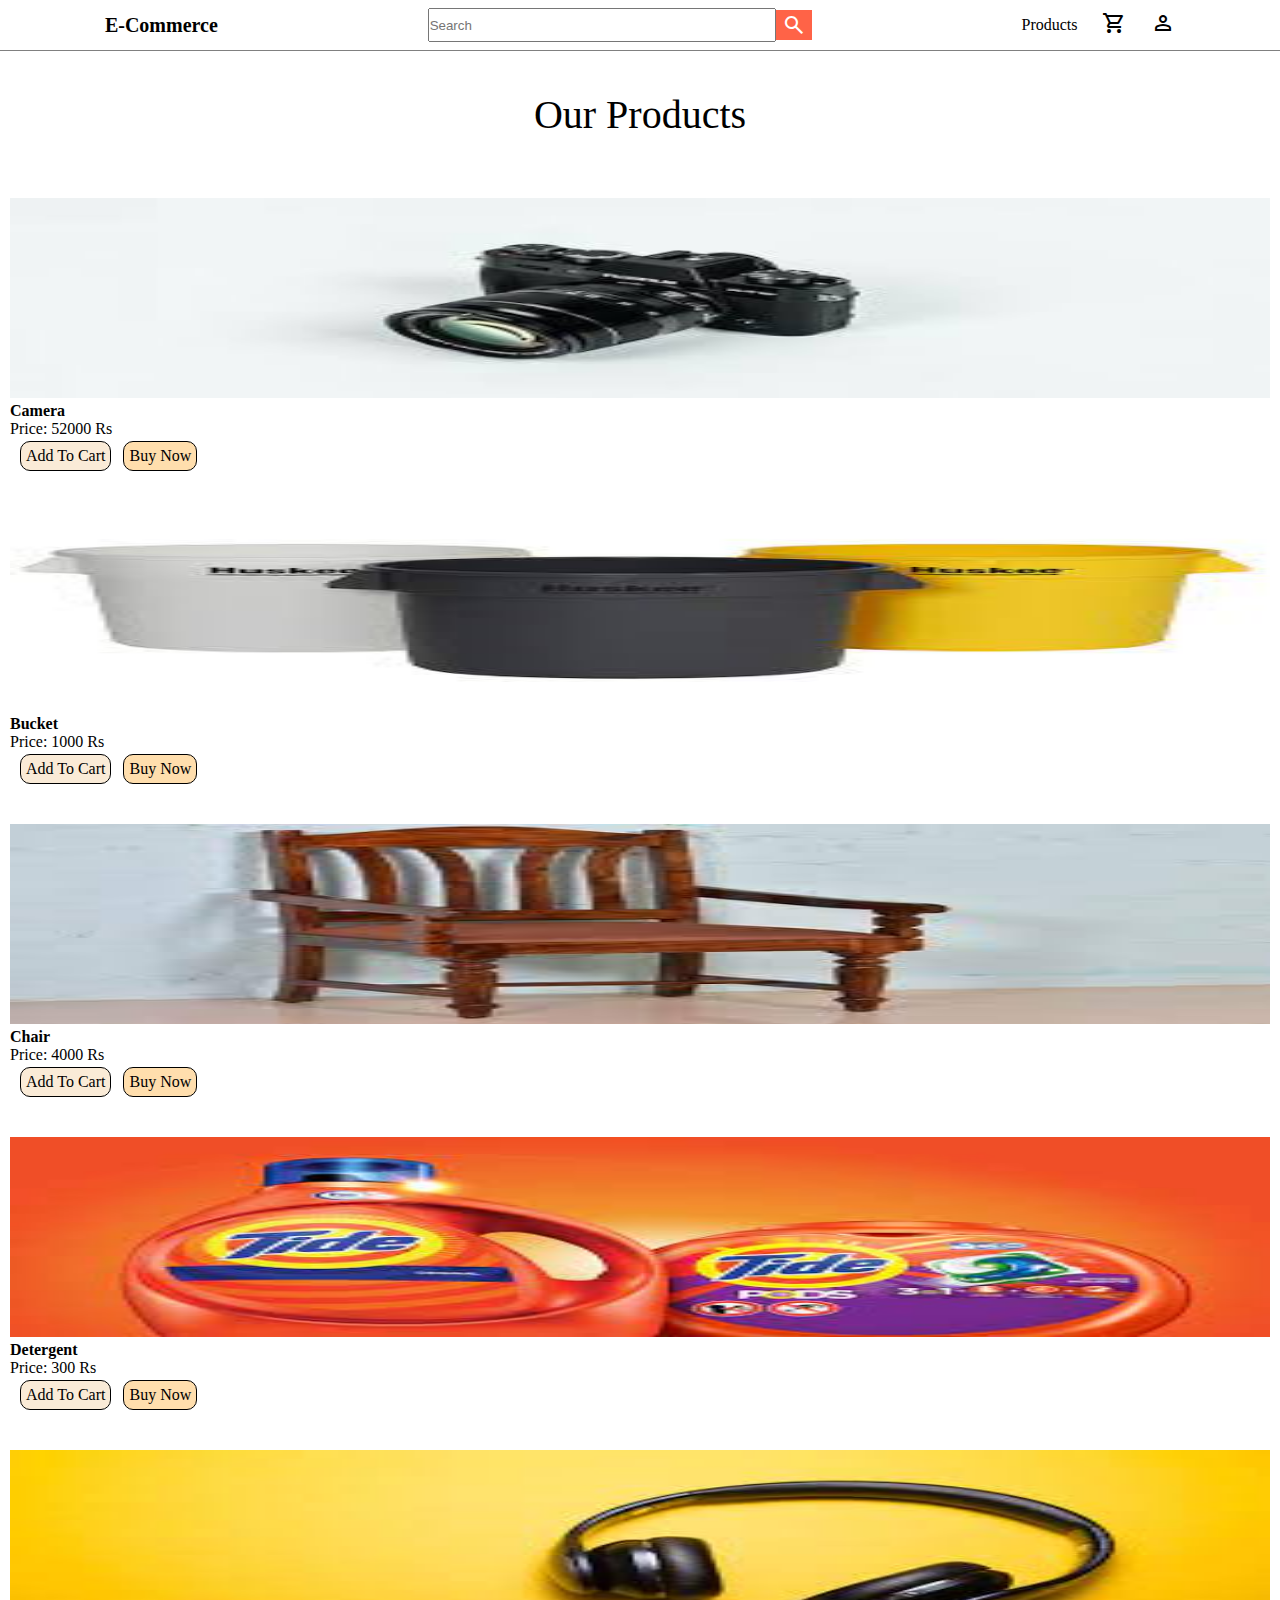
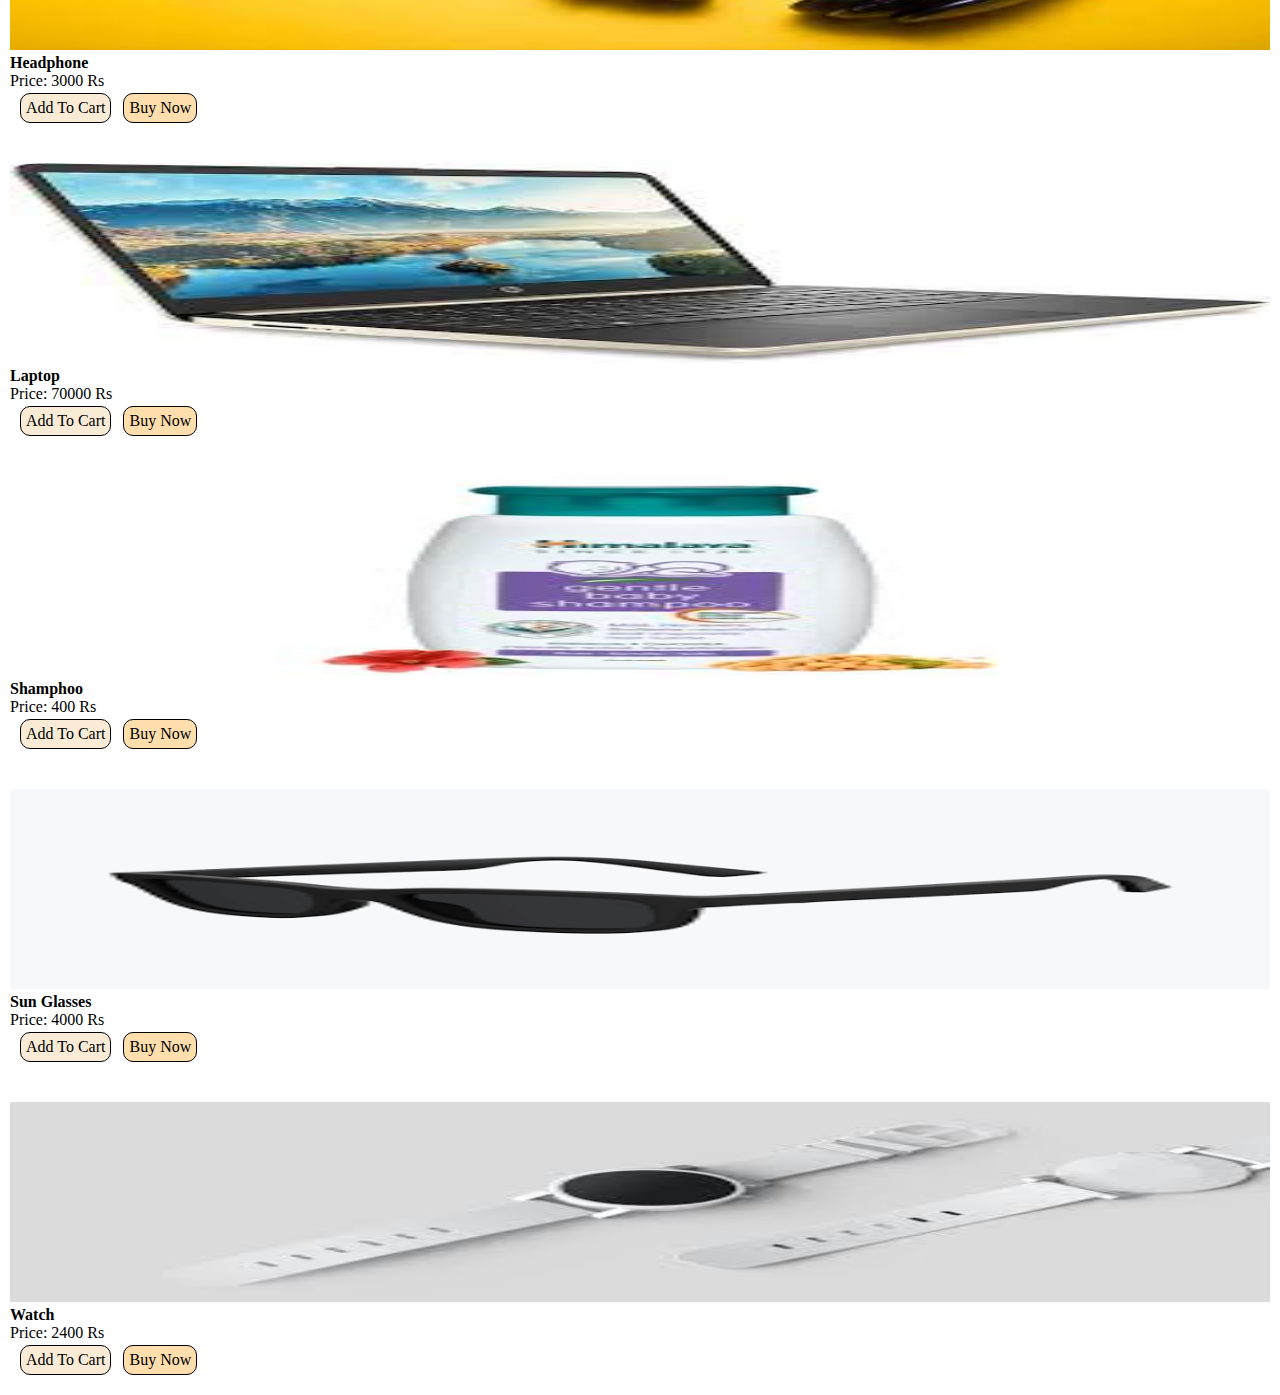
<file: index.html>
<!DOCTYPE html>
<html lang="en">
<head>
    <meta charset="UTF-8">
    <meta name="viewport" content="width=device-width, initial-scale=1.0">
    <meta http-equiv="X-UA-Compatible" content="ie=edge">
    <meta name="description" content="This is description">
    <meta name="keywords" content="html, html tutorials, web development">
    <meta name="robots" content="INDEX, FOLLOW">
    <title>E-Commerce Website</title>

    <!-- This is how you include external css -->
    <link rel="stylesheet" href="index.css">
    <link href="https://cdn.jsdelivr.net/npm/bootstrap@5.3.2/dist/css/bootstrap.min.css" rel="stylesheet" integrity="sha384-T3c6CoIi6uLrA9TneNEoa7RxnatzjcDSCmG1MXxSR1GAsXEV/Dwwykc2MPK8M2HN" crossorigin="anonymous">
    <link rel="stylesheet" href="https://fonts.googleapis.com/css2?family=Material+Symbols+Outlined:opsz,wght,FILL,GRAD@24,400,0,0" />
    <script src="https://cdn.jsdelivr.net/npm/bootstrap@5.3.2/dist/js/bootstrap.bundle.min.js" integrity="sha384-C6RzsynM9kWDrMNeT87bh95OGNyZPhcTNXj1NW7RuBCsyN/o0jlpcV8Qyq46cDfL" crossorigin="anonymous"></script>
</head>
<body> 
 <nav class="Navbar">
    <Logo style="font-size: 20px;font-weight: 800;">E-Commerce</Logo>
    <div class='search' style="justify-content: center;align-items: center; width: 30%;"><input type='text' placeholder="Search" style="height: 30px; width: 100%;"/><span class="material-symbols-outlined" style="background-color: tomato; color:white;width: 40px;height:30px;display: flex;justify-content: center;align-items: center;">
        search
        </span></div>
    <div class="Navbar-Links">
        <a href="/index.html" style="text-decoration: none;color: black;"><div>Products</div></a>
    <div><span class="material-symbols-outlined">shopping_cart</span></div>
    <div><span class="material-symbols-outlined">person</span></div>
    </div>
 </nav>

<div style="margin: 40px;display: flex;justify-content: center;align-items: center;font-size: 40px;">Our Products</div>

 <div class='container'>
    <div class="row" >
   

   <div class="col-md-4 my-3" key={1}>
    <a href="./Product-Description/Camera.html" style="text-decoration: none; color: black;">
    <div style="padding:20px 10px;">
        <div style="width: 100%;"><img src="./Camera.jpeg" style="width: 100%;height: 200px;"/></div>
        <div>
        <div style="font-weight: 800;">Camera</div>
        <div>Price: 52000 Rs</div>
        <div style="display: flex;flex-direction: row;margin-top: 3px;">
            <div style="background-color:antiquewhite;padding: 5px;margin: 0px 10px;border-radius: 10px;border: 1px solid black;">Add To Cart</div>
            <div style="background-color: navajowhite;padding: 5px;margin: 0px 2px;border-radius: 10px;border: 1px solid black;">Buy Now</div>
        </div>
        </div>


    </div>
    </a>
     </div>

     <div class="col-md-4 my-3" key={2}>
        <a href="./Product-Description/Bucket.html" style="text-decoration: none; color: black;">
        <div style="padding:20px 10px;">
            <div style="width: 100%;"><img src="./Bucket.jpeg" style="width: 100%;height: 200px;"/></div>
            <div>
            <div style="font-weight: 800;">Bucket</div>
            <div>Price: 1000 Rs</div>
            <div style="display: flex;flex-direction: row;margin-top: 3px;">
                <div style="background-color:antiquewhite;padding: 5px;margin: 0px 10px;border-radius: 10px;border: 1px solid black;">Add To Cart</div>
                <div style="background-color: navajowhite;padding: 5px;margin: 0px 2px;border-radius: 10px;border: 1px solid black;">Buy Now</div>
            </div>
            </div>
    
    
        </div>
    </a>
     </div>


     <div class="col-md-4 my-3" key={3}>
        <a href="./Product-Description/chair.html" style="text-decoration: none; color: black;">
        <div style="padding:20px 10px;">
            <div style="width: 100%;"><img src="./chair.jpeg" style="width: 100%;height: 200px;"/></div>
            <div>
            <div style="font-weight: 800;">Chair</div>
            <div>Price: 4000 Rs</div>
            <div style="display: flex;flex-direction: row;margin-top: 3px;">
                <div style="background-color:antiquewhite;padding: 5px;margin: 0px 10px;border-radius: 10px;border: 1px solid black;">Add To Cart</div>
                <div style="background-color: navajowhite;padding: 5px;margin: 0px 2px;border-radius: 10px;border: 1px solid black;">Buy Now</div>
            </div>
            </div>
    
    
        </div>
        </a>
     </div>

     

   <div class="col-md-4 my-3" key={4}>
    <a href="./Product-Description/detergent.html" style="text-decoration: none; color: black;">
    <div style="padding:20px 10px;">
        <div style="width: 100%;"><img src="./detergent.jpeg" style="width: 100%;height: 200px;"/></div>
        <div>
        <div style="font-weight: 800;">Detergent</div>
        <div>Price: 300 Rs</div>
        <div style="display: flex;flex-direction: row;margin-top: 3px;">
            <div style="background-color:antiquewhite;padding: 5px;margin: 0px 10px;border-radius: 10px;border: 1px solid black;">Add To Cart</div>
            <div style="background-color: navajowhite;padding: 5px;margin: 0px 2px;border-radius: 10px;border: 1px solid black;">Buy Now</div>
        </div>
        </div>


    </div>
    </a>
     </div>


     <div class="col-md-4 my-3" key={5}>
        <a href="./Product-Description/headphone.html" style="text-decoration: none; color: black;">
        <div style="padding:20px 10px;">
            <div style="width: 100%;"><img src="./headphone.jpeg" style="width: 100%;height: 200px;"/></div>
            <div>
            <div style="font-weight: 800;">Headphone</div>
            <div>Price: 3000 Rs</div>
            <div style="display: flex;flex-direction: row;margin-top: 3px;">
                <div style="background-color:antiquewhite;padding: 5px;margin: 0px 10px;border-radius: 10px;border: 1px solid black;">Add To Cart</div>
                <div style="background-color: navajowhite;padding: 5px;margin: 0px 2px;border-radius: 10px;border: 1px solid black;">Buy Now</div>
            </div>
            </div>
    
    
        </div>
    </a>
     </div>


     <div class="col-md-4 my-3" key={6}>
        <a href="./Product-Description/lenovo.html" style="text-decoration: none; color: black;">
        <div style="padding:20px 10px;">
            <div style="width: 100%;"><img src="./lenovo.jpeg" style="width: 100%;height: 200px;"/></div>
            <div>
            <div style="font-weight: 800;">Laptop</div>
            <div>Price: 70000 Rs</div>
            <div style="display: flex;flex-direction: row;margin-top: 3px;">
                <div style="background-color:antiquewhite;padding: 5px;margin: 0px 10px;border-radius: 10px;border: 1px solid black;">Add To Cart</div>
                <div style="background-color: navajowhite;padding: 5px;margin: 0px 2px;border-radius: 10px;border: 1px solid black;">Buy Now</div>
            </div>
            </div>
    
    
        </div>
        </a>
     </div>


     <div class="col-md-4 my-3" key={7}>
        <a href="./Product-Description/shampoo.html" style="text-decoration: none; color: black;">
        <div style="padding:20px 10px;">
            <div style="width: 100%;"><img src="./shampo.jpeg" style="width: 100%;height: 200px;"/></div>
            <div>
            <div style="font-weight: 800;">Shamphoo</div>
            <div>Price: 400 Rs</div>
            <div style="display: flex;flex-direction: row;margin-top: 3px;">
                <div style="background-color:antiquewhite;padding: 5px;margin: 0px 10px;border-radius: 10px;border: 1px solid black;">Add To Cart</div>
                <div style="background-color: navajowhite;padding: 5px;margin: 0px 2px;border-radius: 10px;border: 1px solid black;">Buy Now</div>
            </div>
            </div>
    
    
        </div>
        </a>
     </div>


     <div class="col-md-4 my-3" key={8}>
        <a href="./Product-Description/sunglasses.html" style="text-decoration: none; color: black;">
        <div style="padding:20px 10px;">
            <div style="width: 100%;"><img src="./sunglasses.png" style="width: 100%;height: 200px;"/></div>
            <div>
            <div style="font-weight: 800;">Sun Glasses</div>
            <div>Price: 4000 Rs</div>
            <div style="display: flex;flex-direction: row;margin-top: 3px;">
                <div style="background-color:antiquewhite;padding: 5px;margin: 0px 10px;border-radius: 10px;border: 1px solid black;">Add To Cart</div>
                <div style="background-color: navajowhite;padding: 5px;margin: 0px 2px;border-radius: 10px;border: 1px solid black;">Buy Now</div>
            </div>
            </div>
    
    
        </div>
        </a>
     </div>

     <div class="col-md-4 my-3" key={9}>
        <a href="./Product-Description/watch.html" style="text-decoration: none; color: black;">
        <div style="padding:20px 10px;">
            <div style="width: 100%;"><img src="./watch.jpeg" style="width: 100%;height: 200px;"/></div>
            <div>
            <div style="font-weight: 800;">Watch</div>
            <div>Price: 2400 Rs</div>
            <div style="display: flex;flex-direction: row;margin-top: 3px;">
                <div style="background-color:antiquewhite;padding: 5px;margin: 0px 10px;border-radius: 10px;border: 1px solid black;">Add To Cart</div>
                <div style="background-color: navajowhite;padding: 5px;margin: 0px 2px;border-radius: 10px;border: 1px solid black;">Buy Now</div>
            </div>
            </div>
    
    
        </div>
        </a>
     </div>
   </div>
 </div>

 

</body>
</html>
</file>
<file: index.css>
.Navbar{
    display: flex;
    flex-direction: row;
    justify-content: space-around;
    align-items: center;
    height:50px;
    border-bottom: 1px solid grey;
}

.Navbar-Links{
    display: flex;
    flex-direction: row;
    justify-content: space-between;
    align-items: center;
    width: 12%;
}
.search
{
    display: flex;
}
*{
    margin:0px;
    padding: 0px;
}

@media (max-width: 600px) {
    .search{
        display: none;
    }
    .Navbar-Links{
        
        width: 40%;
    }
}
</file>
